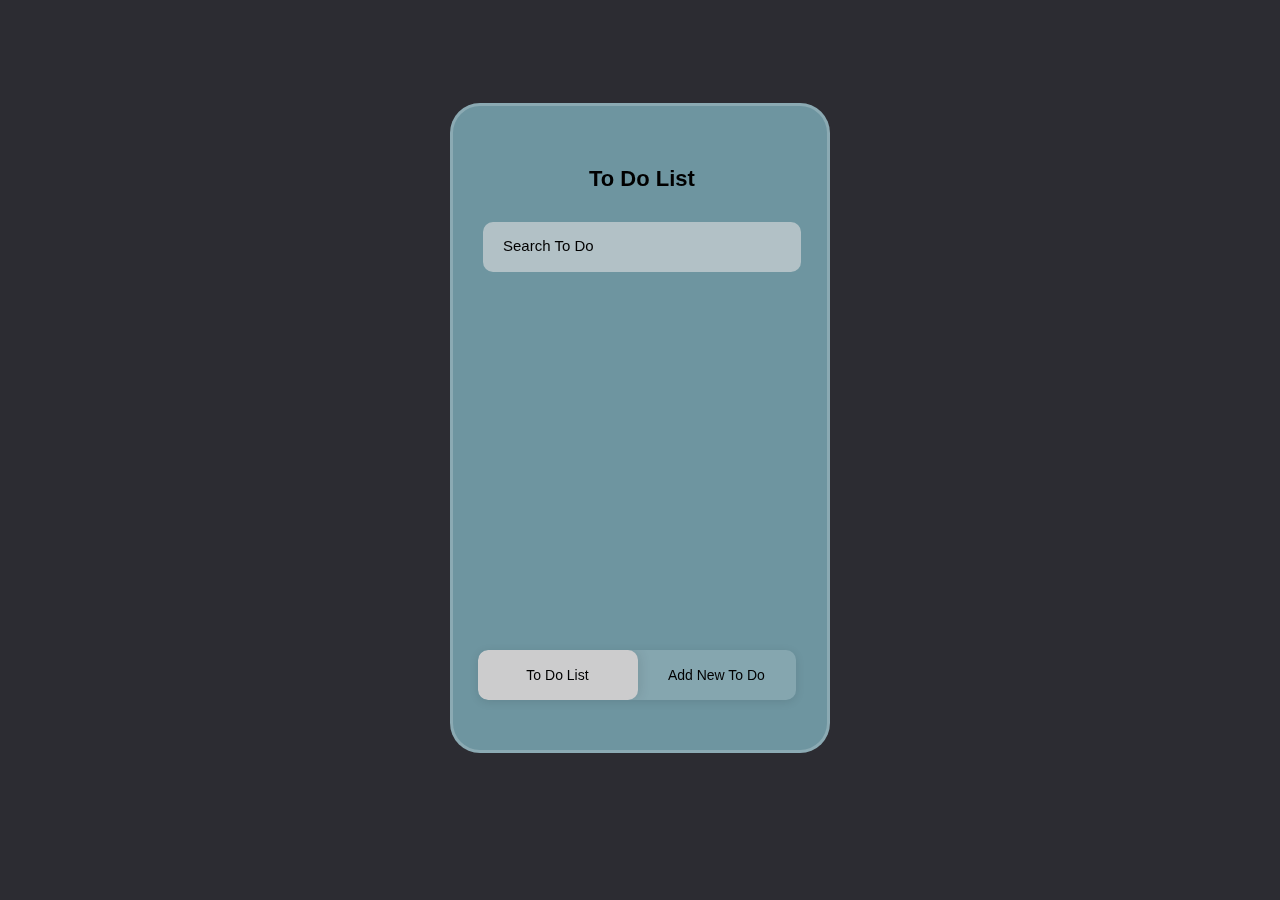
<file: ToDoList/index.html>
<!DOCTYPE html>
<html lang="en">
<head>
    <meta charset="UTF-8">
    <meta name="viewport" content="width=device-width, initial-scale=1.0">
    <link rel="stylesheet" href="style.css">
    <title>To Do List</title>
</head>
<body>
    
 <div class="container">
    <div class="box">
        <!------------------ To Do List Box --------------------->
        <div class="box-ToDoList" id="ToDoList">

            <div class="top-header">
                <h3>To Do List</h3>
            </div>

            <div class="search-group">
                <div class="search-field">
                    <input type="text" class="search-box" id="newToDoTitle" required>
                    <label for="newToDoTitle">Search To Do</label>
                    <!--   <input type="submit" class="search-submit" value="search"> -->
                </div>
            </div>


            <ol class="to-do-list">
            <!--
            <li class="list">
                <div class="list-field">
                    <strong class="list-field" >Half-Life 2</strong>
                    <p>Fight aliens, wear a head crab, learn about gravity</p>
                    <br>
                    <div>
                        <button type="submit" class="editbutton">edit</button>
                        <button type="submit" class="deletebutton">delete</button>
                    </div>
                </div>
                <br>
                
            </li>
            -->
            </ol>
                        

        </div>

     <!-------------------- Add New To Do Box--------------------------->
    
     <div class="box-AddNewToDo" id="AddNewToDo">

        <div class="top-header">
           <h3>Add New To Do</h3>
        </div>
        <form id="todoForm">

            <div class="input-group">
                <div class="input-field">
                    <input type="text" class="input-box" id="newToDoTitle" required>
                    <label for="newToDoTitle">To Do Title</label>
                </div>
                <div class="input-field">
                    <textarea type="text" class="input-box-area" id="newToDoInfo" required></textarea>
                    <label for="newToDoInfo">To Do Info</label>
                </div>
                    <div class="input-field">
                        <button id="todoAdd" type="submit" class="input-submit">Add</button>
                </div>
                <br>
            </div>
        </form> 
        <!---
        <div class="alert alert-success">
            <strong>Success!</strong> Indicates a successful or positive action.
        </div>
      -->
   </div>
    <!------------------------ Switch -------------------------->
      
    <div class="switch">
        <a href="#" class="todoScreen" onclick="todosPage()">To Do List</a>
        <a href="#" class="addToDoScreen" onclick="AddTodoPage()">Add New To Do</a>
        <div class="btn-active" id="btn"></div>
    </div>

    </div>
 </div>
<script src="app.js"></script>
</body>
</html>
</file>
<file: ToDoList/style.css>
*{
    margin: 0;
    padding: 0;
    box-sizing: border-box;
    font-family: 'Poppins',sans-serif;
}
body{

    /*background: #313443;-- */
    background: #2C2C32;
    background-size: cover;
    background-position: center;
    background-repeat: no-repeat;
    background-attachment: fixed;
}
.container{
    display: flex;
    justify-content: center;
    align-items: center;
    min-height: 95vh;
}
.box{
    display: flex;
    flex-direction: row;
    position: relative;
    padding: 30px 20px 30px 20px;
    height: 650px;
    width: 380px;
    background-color: hsl(194, 21%, 53%);
    border-radius: 30px;
    -webkit-backdrop-filter: blur(15px);
    backdrop-filter: blur(15px);
    border: 3px solid rgba(255, 255, 255, 0.2);
    overflow: hidden;

}
/*------------------------------------------------   To Do List ------------------------------------------ */
.box-ToDoList{
    position: absolute;
    width: 85%;
    left: 30px;
    transition: .5s ease-in-out; 
}
.to-do-list{
    
    position: absolute;
    scroll-snap-type: y mandatory;
    overscroll-behavior-y: contain;
    overflow-x: hidden;
    overflow-y: auto;
    max-height: 310px;
    width: 100%;
    left: 6px;
    transition: .5s ease-in-out; 
}

/*------------------------------------------ scrollbar detay  (saydam) ------------------------------------- */
.to-do-list::-webkit-scrollbar {
    width: 12px; 
}

.to-do-list::-webkit-scrollbar-thumb {
    background-color: rgba(0, 0, 0, 0.3); 
    border-radius: 10px;
}

.to-do-list::-webkit-scrollbar-thumb:hover {
    background-color: rgba(0, 0, 0, 0.5); 
}

.to-do-list::-webkit-scrollbar-track {
    background: transparent; 
}

/*---------------------------------------------- Add New To Do ------------------------------------------ */
.box-AddNewToDo{
    position: absolute;
    margin-top: 40px;
    width: 85%;
    right: -350px;
    transition: .5s ease-in-out; 
}
.top-header{
    text-align: center;
    margin: 30px 0;
}
.top-header h3{
    font-size: 22px;
    font-weight: 600;
    margin-bottom: 8px
}
/*-------------------------------------------------   SEARCH ------------------------------------------ */
.search-group{
    width: 100%;
}
.search-field{
    margin: 15px 0;
    position: relative;
}
.search-box{
    width: 100%;
    height: 50px;
    font-size: 15px;
    color: #040404;
    border: none;
    border-radius: 10px;
    padding: 7px 45px 0 20px;
    background: rgba(224, 223, 223, 0.6);
    backdrop-filter: blur(2px);
    outline: none;
}
.search-field label{
    position: absolute;
    left: 20px;
    top: 15px;
    font-size: 15px;
    transition: .3s ease-in-out;
}
.search-box:focus ~ label,.search-box:valid ~ label{
    top: 2px;
    font-size: 10px;
    color: #2f473e;
    font-weight: 500;
}
.search-submit{
    width: 28%;
    height: 50px;
    font-size: 15px;
    font-weight: 500;
    border: none;
    border-radius: 10px;
    padding: center;
    background: #3e8586;
    color: #fff;
    box-shadow: 0px 4px 20px rgba(62, 9, 9, 0.145);
    cursor: pointer;
    transition: .4s;
}
.search-submit:hover{
    background: #4aced0;
    box-shadow: 0px 4px 20px rgba(62, 9, 9, 0.32);
}
/*-------------------------------------------------------  INPUT  ----------------------------------------- */
.input-group{
    width: 100%;
}
.input-field{
    margin: 12px 0;
    position: relative;
}
.input-box{
    width: 100%;
    height: 50px;
    font-size: 15px;
    color: #040404;
    border: none;
    border-radius: 10px;
    padding: 7px 45px 0 20px;
    background: rgba(224, 223, 223, 0.6);
    backdrop-filter: blur(2px);
    outline: none;
}

.input-field label{
    position: absolute;
    left: 20px;
    top: 15px;
    font-size: 15px;
    transition: .3s ease-in-out;
}
.input-box:focus ~ label,.input-box:valid ~ label{
    top: 2px;
    font-size: 10px;
    color: #2f473e;
    font-weight: 500;
}

.input-submit{
    width: 100%;
    height: 50px;
    font-size: 15px;
    font-weight: 500;
    border: none;
    border-radius: 10px;
    background: #3e8586;
    color: #fff;
    box-shadow: 0px 4px 20px rgba(62, 9, 9, 0.145);
    cursor: pointer;
    transition: .4s;
}
.input-submit:hover{
    background: #4aced0;
    box-shadow: 0px 4px 20px rgba(62, 9, 9, 0.32);
}

.input-box{
    width: 100%;
    height: 50px;
    font-size: 15px;
    color: #040404;
    border: none;
    border-radius: 10px;
    padding: 7px 45px 0 20px;
    background: rgba(224, 223, 223, 0.6);
    backdrop-filter: blur(2px);
    outline: none;
}
/* -------------------------------------------   INPUT TEXTAREA BOX  ---------------------------------------------------   */


.input-box-area {
    width: 100%;
    height: 100px;
    font-size: 15px;
    color: #040404;
    border: none;
    border-radius: 10px;
    padding: 20px 45px 0 20px;
    background: rgba(224, 223, 223, 0.6);
    backdrop-filter: blur(2px);
    outline: none;
    resize: none;
}

.input-box-area:focus ~ label,.input-box-area:valid ~ label{
    top: 2px;
    font-size: 10px;
    color: #2f473e;
    font-weight: 500;
}

/*------------------------------------------ TEXTAREA  scrollbar detay  (saydam) ------------------------------------- */
textarea::-webkit-scrollbar {
    width: 12px; 
}

textarea::-webkit-scrollbar-thumb {
    background-color: rgba(0, 0, 0, 0.3); 
    border-radius: 10px;
}

textarea::-webkit-scrollbar-thumb:hover {
    background-color: rgba(0, 0, 0, 0.5); 
}

textarea::-webkit-scrollbar-track {
    background: transparent; 
}

/* -------------------------------------------  List   ---------------------------------------------------   */

.list-field{
    margin: 12px 0;
    position: relative;
}
.list-field label{
    position: absolute;
    left: 20px;
    top: 15px;
    font-size: 15px;
    transition: .3s ease-in-out;
}

/* -------------------------------------------  Edit Input Title   ---------------------------------------------------   */

.editTitle-box{
    width: 97%;
    height: 40px;
    font-size: 15px;
    color: #040404;
    border: none;
    border-radius: 10px;
    padding: 7px 45px 5px 20px;
    background: rgba(224, 223, 223, 0.6);
    backdrop-filter: blur(2px);
    outline: none;
    margin-bottom: 10px;
}


/* -------------------------------------------  Edit Input Info   ---------------------------------------------------   */

.editInfo-box{
    width: 97%;
    height: 70px;
    font-size: 15px;
    color: #040404;
    border: none;
    border-radius: 10px;
    padding: 7px 45px 5px 20px;
    background: rgba(224, 223, 223, 0.6);
    backdrop-filter: blur(2px);
    outline: none;
    margin-bottom: 10px;
    resize: none;

}


/* -------------------------------------------  Edit button   ---------------------------------------------------   */

.editbutton{
    width: 45%;
    height: 50px;
    font-size: 15px;
    font-weight: 500;
    border: none;
    border-radius: 10px;
    background: #2b9974;
    color: #fff;
    box-shadow: 0px 4px 20px rgba(62, 9, 9, 0.145);
    cursor: pointer;
    transition: .4s;
    left: 800px;
    margin-right: 15px;
    margin-left: 5px;

}
.editbutton:hover{
    background: #4ec29f;
    box-shadow: 0px 4px 20px rgba(62, 9, 9, 0.32);
}

/* -------------------------------------------  Save button   ---------------------------------------------------   */

.savebutton{
    width: 45%;
    height: 50px;
    font-size: 15px;
    font-weight: 500;
    border: none;
    border-radius: 10px;
    background: #b98242;
    color: #fff;
    box-shadow: 0px 4px 20px rgba(62, 9, 9, 0.145);
    cursor: pointer;
    transition: .4s;
    left: 800px;
    margin-right: 15px;
    margin-left: 5px;
}
.savebutton:hover{
    background: #da8e38;
    box-shadow: 0px 4px 20px rgba(62, 9, 9, 0.32);
}


/* -------------------------------------------  Delete button   ---------------------------------------------------   */

.deletebutton{
    width: 45%;
    height: 50px;
    font-size: 15px;
    font-weight: 500;
    border: none;
    border-radius: 10px;
    background: #a83133;
    color: #fff;
    box-shadow: 0px 4px 20px rgba(62, 9, 9, 0.145);
    cursor: pointer;
    transition: .4s;
    margin-right: 10px;
}
.deletebutton:hover{
    background: #ca3535;
    box-shadow: 0px 4px 20px rgba(62, 9, 9, 0.32);
}

/* ------------------------------------------------------  SWITCH    ------------------------------------------       */
.switch{
    display: flex;
    position: absolute;
    bottom: 50px;
    left: 25px;
    width: 85%;
    height: 50px;
    background: rgba(255, 255, 255, 0.16);
    backdrop-filter: blur(10px);
    border-radius: 10px;
    box-shadow: 0px 2px 10px rgba(0, 0, 0, 0.1);
    overflow: hidden;
}
.switch a{
    display: flex;
    justify-content: center;
    align-items: center;
    font-size: 14px;
    font-weight: 500;
    color: #000;
    text-decoration: none;
    width: 50%;
    border-radius: 10px;
    z-index: 10;
}
#btn{
    position: absolute;
    bottom: 0;
    left: 0;
    width: 160px;
    height: 50px;
    background: #cccccd;
    border-radius: 10px;
    box-shadow: 2px 0px 12px rgba(0, 0, 0, 0.1);
    transition: .5s ease-in-out;
}
</file>
